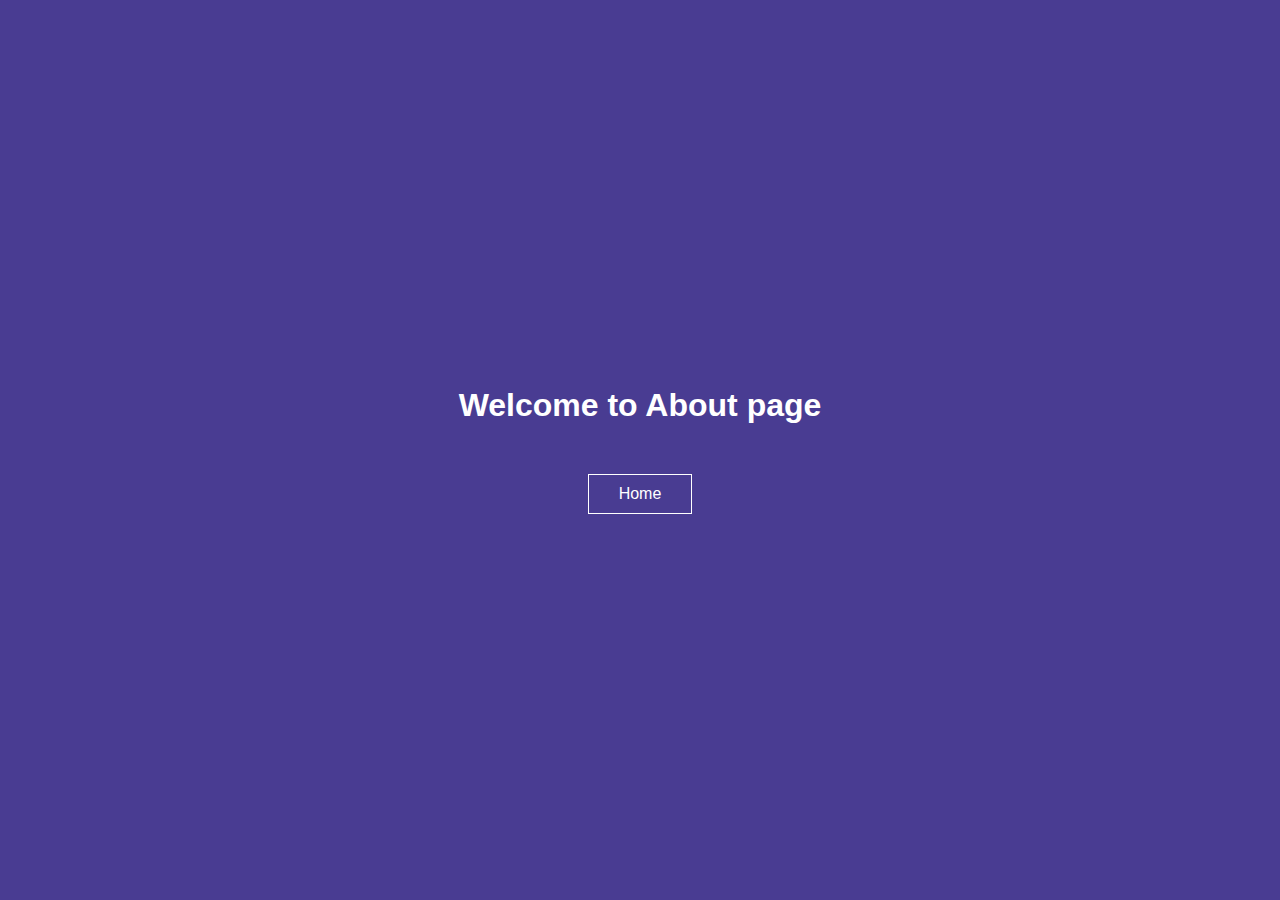
<file: about/index.html>
<!DOCTYPE html>
<html lang="en">
  <head>
    <meta charset="UTF-8" />
    <meta name="viewport" content="width=device-width, initial-scale=1.0" />
    <meta http-equiv="X-UA-Compatible" content="ie=edge" />
    <link rel="stylesheet" href="../style.css" />
    <title>About</title>
  </head>
  <body>
    <div id="barba-wrapper">
      <div class="barba-container">
        <div class="page2">
          <h1>Welcome to About page</h1>
          <a href="../">Home</a>
        </div>
      </div>
    </div>

    <script src="../app.js"></script>
  </body>
</html>
</file>
<file: style.css>
* {
  margin: 0;
  padding: 0;
  box-sizing: border-box;
}

body {
  font-family: sans-serif;
  overflow: hidden;
}

.page1,
.page2 {
  height: 100vh;
  display: flex;
  justify-content: center;
  align-items: center;
  color: white;
  width: 100%;
  flex-direction: column;
  position: absolute;
}

a {
  color: white;
  text-decoration: none;
  margin-top: 50px;
  border: 1px solid white;
  padding: 10px 30px;
}

.page1 {
  background-color: rgb(129, 60, 146);
}

.page2 {
  background-color: rgb(73, 60, 146);
}

.slide-in {
  animation: slide-in 0.5s ease forwards;
}

@keyframes slide-in {
  from {
    transform: translateX(100%);
    visibility: visible;
  }
  to {
    transform: translateX(0%);
  }
}
</file>
